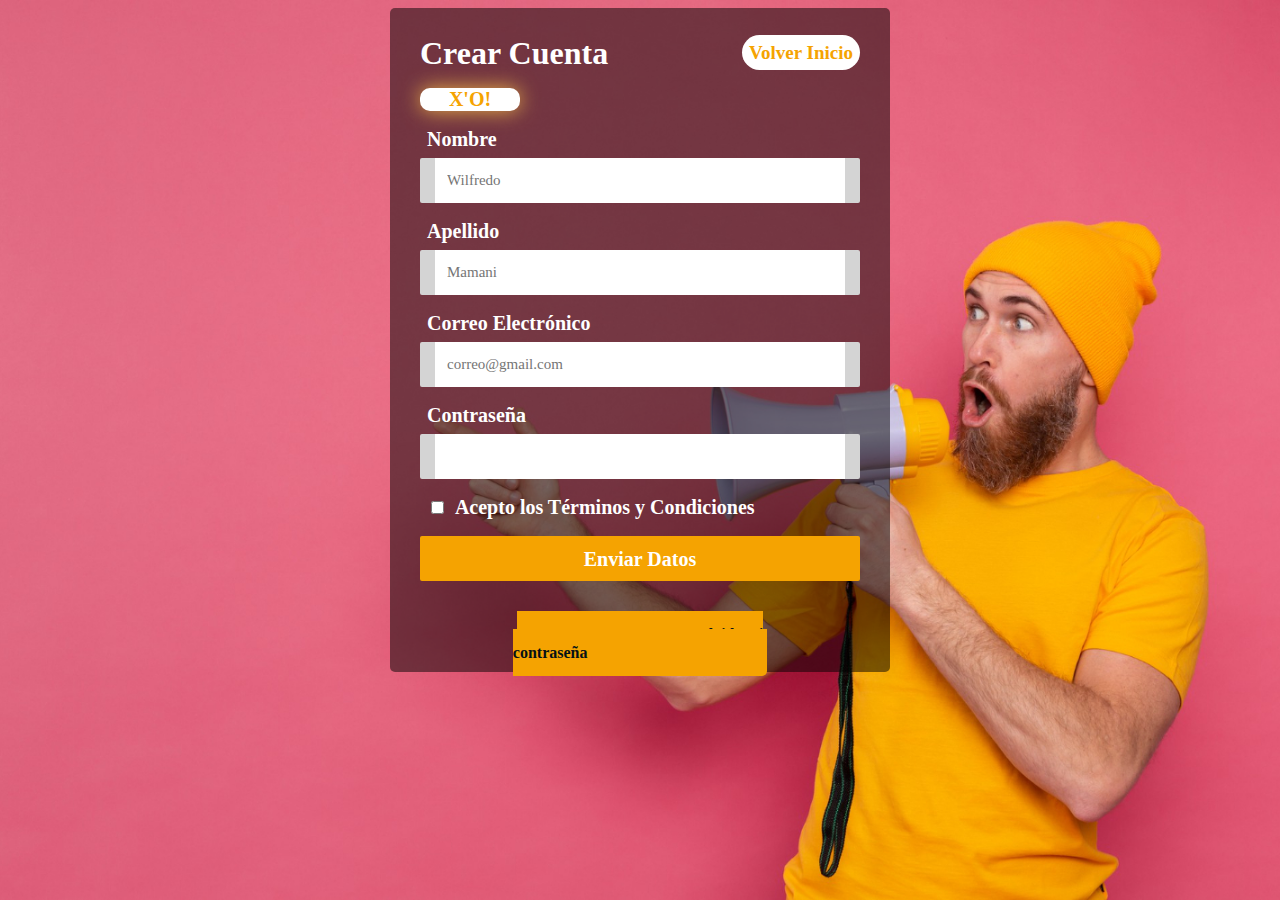
<file: formulario1.html>
<!DOCTYPE html>
<html lang="en">
<head>
    <meta charset="UTF-8">
    <title>Formulario</title>
    <link rel="stylesheet" href="estilo/formulario.css">
</head>
<body>
    
    <form class="form__padre" id="form__padre">
        
        <div class="titulo__crear-cuenta-iniciar-sesion">
            <h1 class="crear__cuenta">Crear Cuenta</h1>
            <span>
                <a class="iniciar__sesion" href="index.html">Volver Inicio</a></span>
        </div>
        
        <h3 class="es__gratis">X'O!</h3>
        
        <div class="form__grupo" id="grupo__nombre">
            <label class="form__label" for="nombre">Nombre</label>
            <div class="form__grupo-input">
                <input class="form__input" type="text" name="nombre" id="nombre" placeholder="Wilfredo">
            </div>
            <p class="form__input-error">El nombre solo puede contener letras y espacios.</p>
        </div>
        
        <div class="form__grupo" id="grupo__apellido">
            <label class="form__label" for="apellido">Apellido</label>
            <div class="form__grupo-input">
                <input class="form__input" type="text" name="apellido" id="apellido" placeholder="Mamani ">
            </div>
            <p class="form__input-error">El apellido solo puede contener letras y espacios.</p>
        </div>
        
        <div class="form__grupo" id="grupo__correo">
            <label class="form__label" for="correo">Correo Electrónico</label>
            <div class="form__grupo-input">
                <input class="form__input" type="email" name="correo" id="correo" placeholder="correo@gmail.com">
            </div>
            <p class="form__input-error">El correo solo puede contener letras, numero, guion y guion bajo.</p>
        </div>
        
        <div class="form__grupo" id="grupo__password">
            <label class="form__label" for="password">Contraseña</label>
            <div class="form__grupo-input">
                <input class="form__input" type="password" name="password" id="password">
            </div>
            <p class="form__input-error">La contraseña solo puede contener de 4 a 16 dígitos.</p>
        </div>
        
        <div class="form__terminos">
            <label class="form__label" for="terminos">
                <input class="form__checkbox" type="checkbox" id="terminos" name="terminos">
                Acepto los Términos y Condiciones
            </label> 
        </div>
        
        <div class="form__mensaje" id="form__mensaje">
            <p> <b>Error:</b> Completa todos los campos correctamente.</p>
        </div>
        
        <div class="form__btn" id="form__btn">
            <button class="form__btn-crear" type="submit">Enviar Datos</button>
            <p class="form__mensaje-exitoso" id="form__mensaje-exitoso">Su cuenta se creo correctamente.</p>
        </div>
        
        <div class="container__otra-opcion">
            <span class="span">
                <a class="otra__opcion" href="">Olvide mi contraseña</a>
            </span>
        </div>
        
        
    </form>
    
    <script src="js/formulario.js"></script>
</body>
</html>
</file>
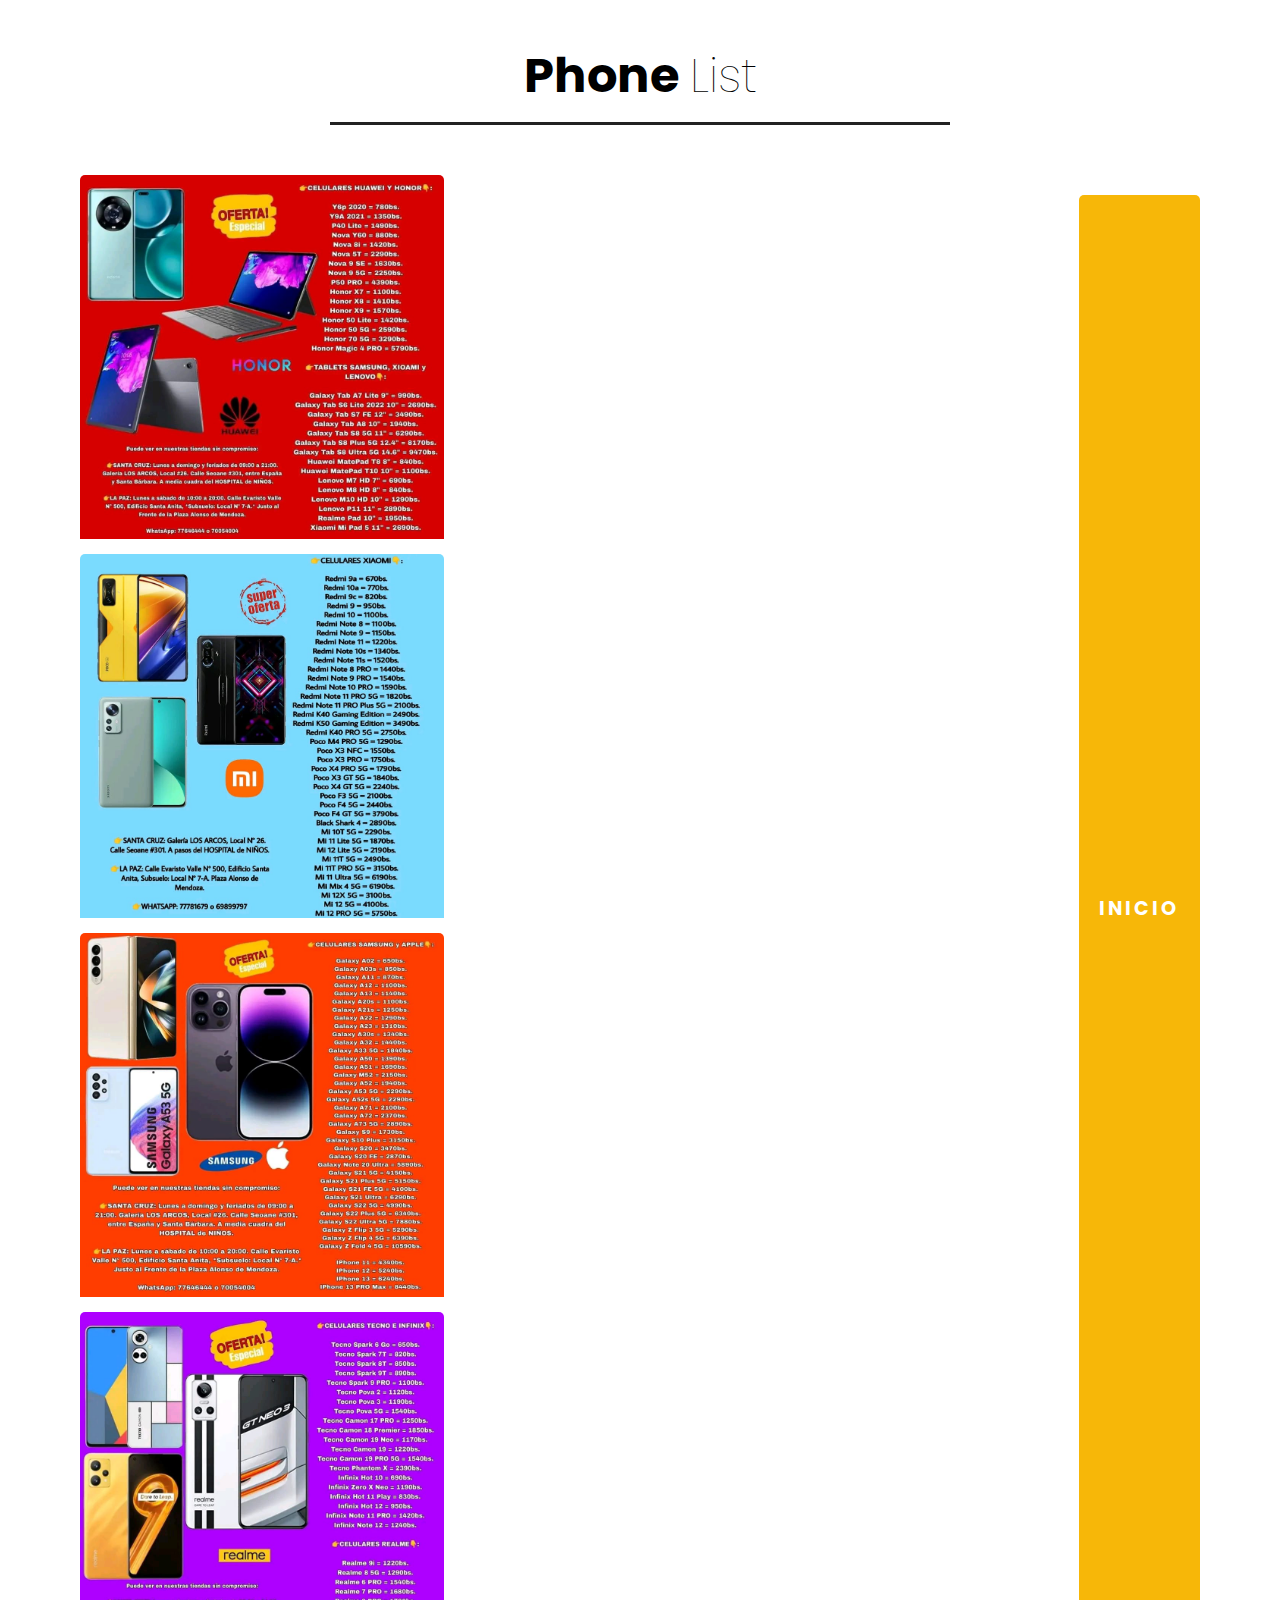
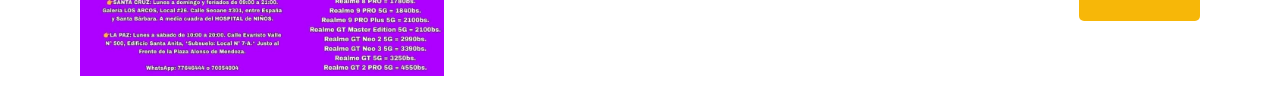
<file: gallery.html>
<!DOCTYPE html>
<html>
<head>
	<title>Tutorial</title>
	<link rel="stylesheet" type="text/css" href="estilo/gallery.css">
</head>
<body>
  <div class="container">
    <div class="heading">
      <h3>Phone <span>List</span></h3>
    </div>
    <div class="box">
      
      <div class="dream">
        <img src="img/almacen/hua.jpeg">
         <img src="img/almacen/red.jpeg">
          <img src="img/almacen/sam.jpeg">
           <img src="img/almacen/xia.jpeg">
    </div>
    <div class="btn">
      <a href="index.html">INICIO</a>
    </div>





  </div>

</body>
</html>
</file>
<file: estilo/formulario.css>
*{
    box-sizing: border-box;
    font-family: 'Calibri';
}

body{
    background-image: url(../img/formulario/web.jpg);
    background-position: center center;
    background-size: cover;
    background-repeat: no-repeat;
    background-attachment: fixed;
}

.form__padre{
    width: 500px;
    background: rgba(0, 0, 0, 0.5);
    border-radius: 5px;
    padding: 30px;
    margin: auto;
}

.titulo__crear-cuenta-iniciar-sesion{
    display: flex;
    justify-content: space-between;
    align-items: center;
    height: 30px;
}

.crear__cuenta{
    color: white;
    margin: 0;
}

.iniciar__sesion{
    color: #f5a301;
    text-decoration: none;
    font-size: 19px;
    font-weight: bold;
    background: #ffffff;
    border-radius: 50px;
    padding: 7px;
    transition: all .3s ease;
}

.iniciar__sesion:hover{
    color: #f5a301;
    background: #fbc5c5;
}

.es__gratis{
    color: #f5a301;
    box-shadow: 0px 0px 20px rgba(243, 185, 71, 0.9);
    width: 100px;
    text-align: center;
    border-radius: 10px;
    background: #ffffff;
    font-size: 20px;
    margin-bottom: 10px;
}

.form__label{
    display: block;
    padding: 7px;
    font-size: 20px;
    font-weight: bold;
    cursor: pointer;
    color: #ffffff;
}

.form__input{
    width: 100%;
    border: none;
    border-radius: 2px;
    border-left: 15px solid #d4d4d4;
    border-right: 15px solid #d4d4d4;
    height: 45px;
    line-height: 45px;
    outline: none;
    font-size: 15px;
    padding: 0px 12px;
    transition: all .3s ease;
}

.form__input:focus, .form__input:hover{
    border-left: 15px solid #e88484;
    border-right: 15px solid #e88484;
}

.form__input:focus{
    box-shadow: 0px 0px 5px #ffffff;
}

.form__input-error{
    margin-bottom: 0;
    margin-top: 10px;
    color: #ff5252;
    font-weight: bold;
    display: none;
}

.form__grupo{
    margin-bottom: 10px;
}

.form__terminos{
    color: #ffffff;
}

.form__checkbox{
    margin-right: 7px;
}

.form__mensaje{
    background: #ff4b4b;
    border-radius: 2px;
    padding-left: 15px;
    color: #000000;
    height: 40px;
    line-height: 40px;
    margin: 20px 10px;
    display: none;
}

.form__btn{
    text-align: center;
    margin-top: 10px;
}

.form__btn-crear{
    width: 100%;
    border: none;
    height: 45px;
    line-height: 45px;
    font-size: 20px;
    font-weight: bold;
    border-radius: 2px;
    background: #f5a301;
    color: #fff;
    cursor: pointer;
    transition: .3s ease all;
}

.form__btn-crear:hover{
    background: #e88484;
}

.form__mensaje-exitoso{
    color: #44e844;
    font-weight: bold;
    display: none;
    font-size: 20px;
}

.otra__opcion{
    background:  #f5a301 ;
    padding: 15px 179.7px;
    color:  #051116 ;
    text-decoration: none;
    border-bottom-left-radius: 5px;
    border-bottom-right-radius: 5px;
    font-weight: bold;
    transition: .3s ease all;
}

.container__otra-opcion{
    text-align: center;
    margin-left: -30px;
    margin-right: -30px;
    margin-top: 45px;
    margin-bottom: -20px;
}

.otra__opcion:hover{
    color: white;
}

/*---MOSTRANDO-VALIDACIONES-JS---*/

.form__input-error-activo{
    display: block;
}

.form__mensaje-activo{
    display: block;
}

.form__mensaje-exitoso-activo{
    display: block;
}

/*-----ESTILOS-DE-ERRORES-JS-----*/

.form__grupo-incorrecto .form__input{
    border-left: 15px solid #ff4f4f;
    border-right: 15px solid #ff4f4f;
}

.form__grupo-incorrecto .form__label{
    color: #e84444;
}

.form__grupo-correcto .form__input{
    border-left: 15px solid #44e844;
    border-right: 15px solid #44e844;
}
</file>
<file: estilo/gallery.css>
@import url('https://fonts.googleapis.com/css2?family=Poppins:wght@100;200;300;400;500;600;700;800;900&display=swap');

*{
  margin: 0;
  padding: 0;
  box-sizing: border-box;
  font-family: 'Poppins', sans-serif;
}

.container{
  display: flex;
  flex-direction: column;
  justify-content: center;
  align-items: center;
  text-align: center;
  margin: 40px 20px 0 20px;
}

.container .heading{
  width: 50%;
  padding-bottom: 50px;
}
.container .heading h3{
  font-size: 3em;
  font-weight: bolder;
  padding-bottom: 10px;
  border-bottom: 3px solid #222;
}

.container .heading h3 span{
  font-weight: 100;
}
.container .box{
 display: flex;
 flex-direction: row;
 justify-content: space-between;
}

.container .box .dream{
  display: flex;
  flex-direction: column;
  width: 32.5%;
}

.container .box .dream img{
  width: 100%;
  padding-bottom: 15px;
  border-radius: 5px;
}

.container .btn{
  display: flex;
  justify-content: center;
  align-items: center;
  flex-direction: column;
  margin: 20px 0 70px 0;
  background: rgb(247, 183, 8);
  padding: 5px 20px ;
  border-radius: 5px;
}

.container .btn a{
 color: #fff;
 font-size: 1.2em;
 text-decoration: none;
 font-weight: bolder;
 letter-spacing: 3px;
}

@media only screen and (max-width: 769px){
    .container .box{
   flex-direction: column;
  }

.container .box .dream{
  width: 100%;
}





}

@media only screen and (max-width: 643px){
.container .heading .btn{
  width: 100%;
}
.container .heading h3{
  font-size: 1em;

}







}
</file>
